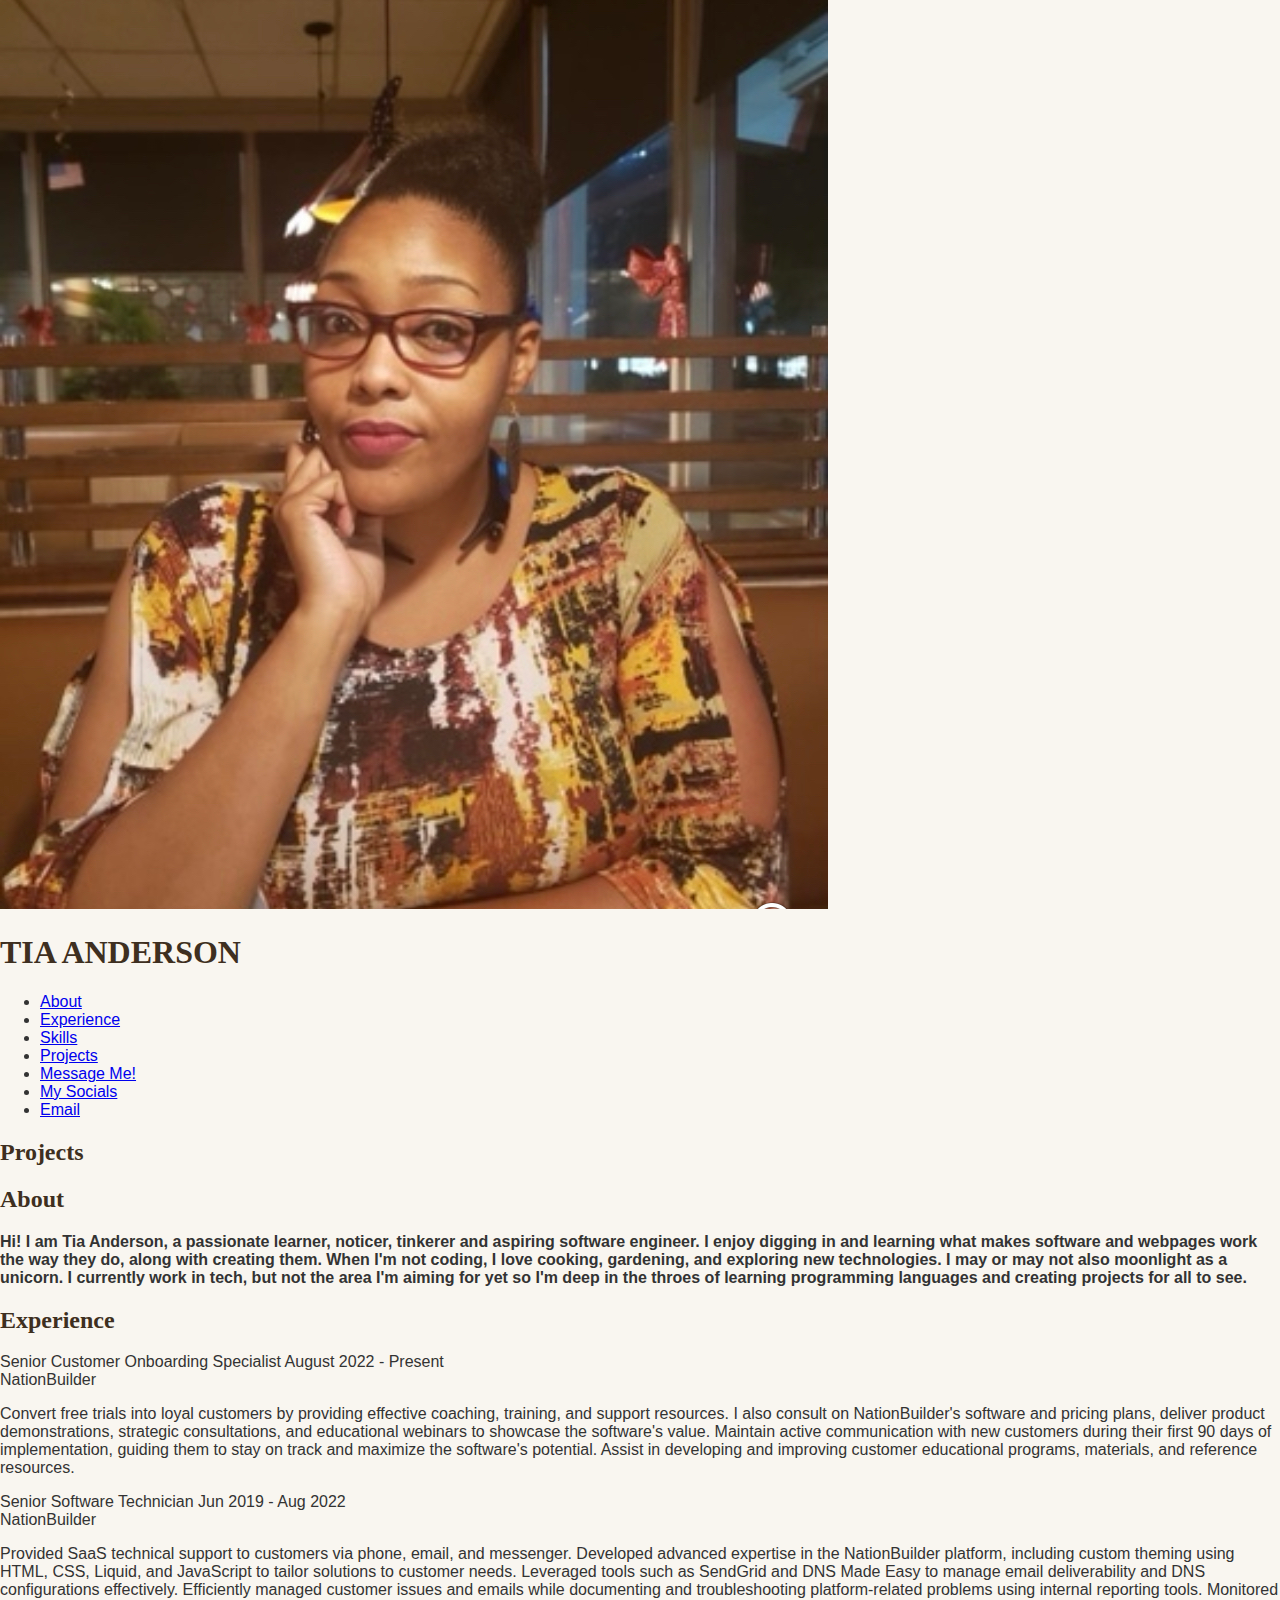
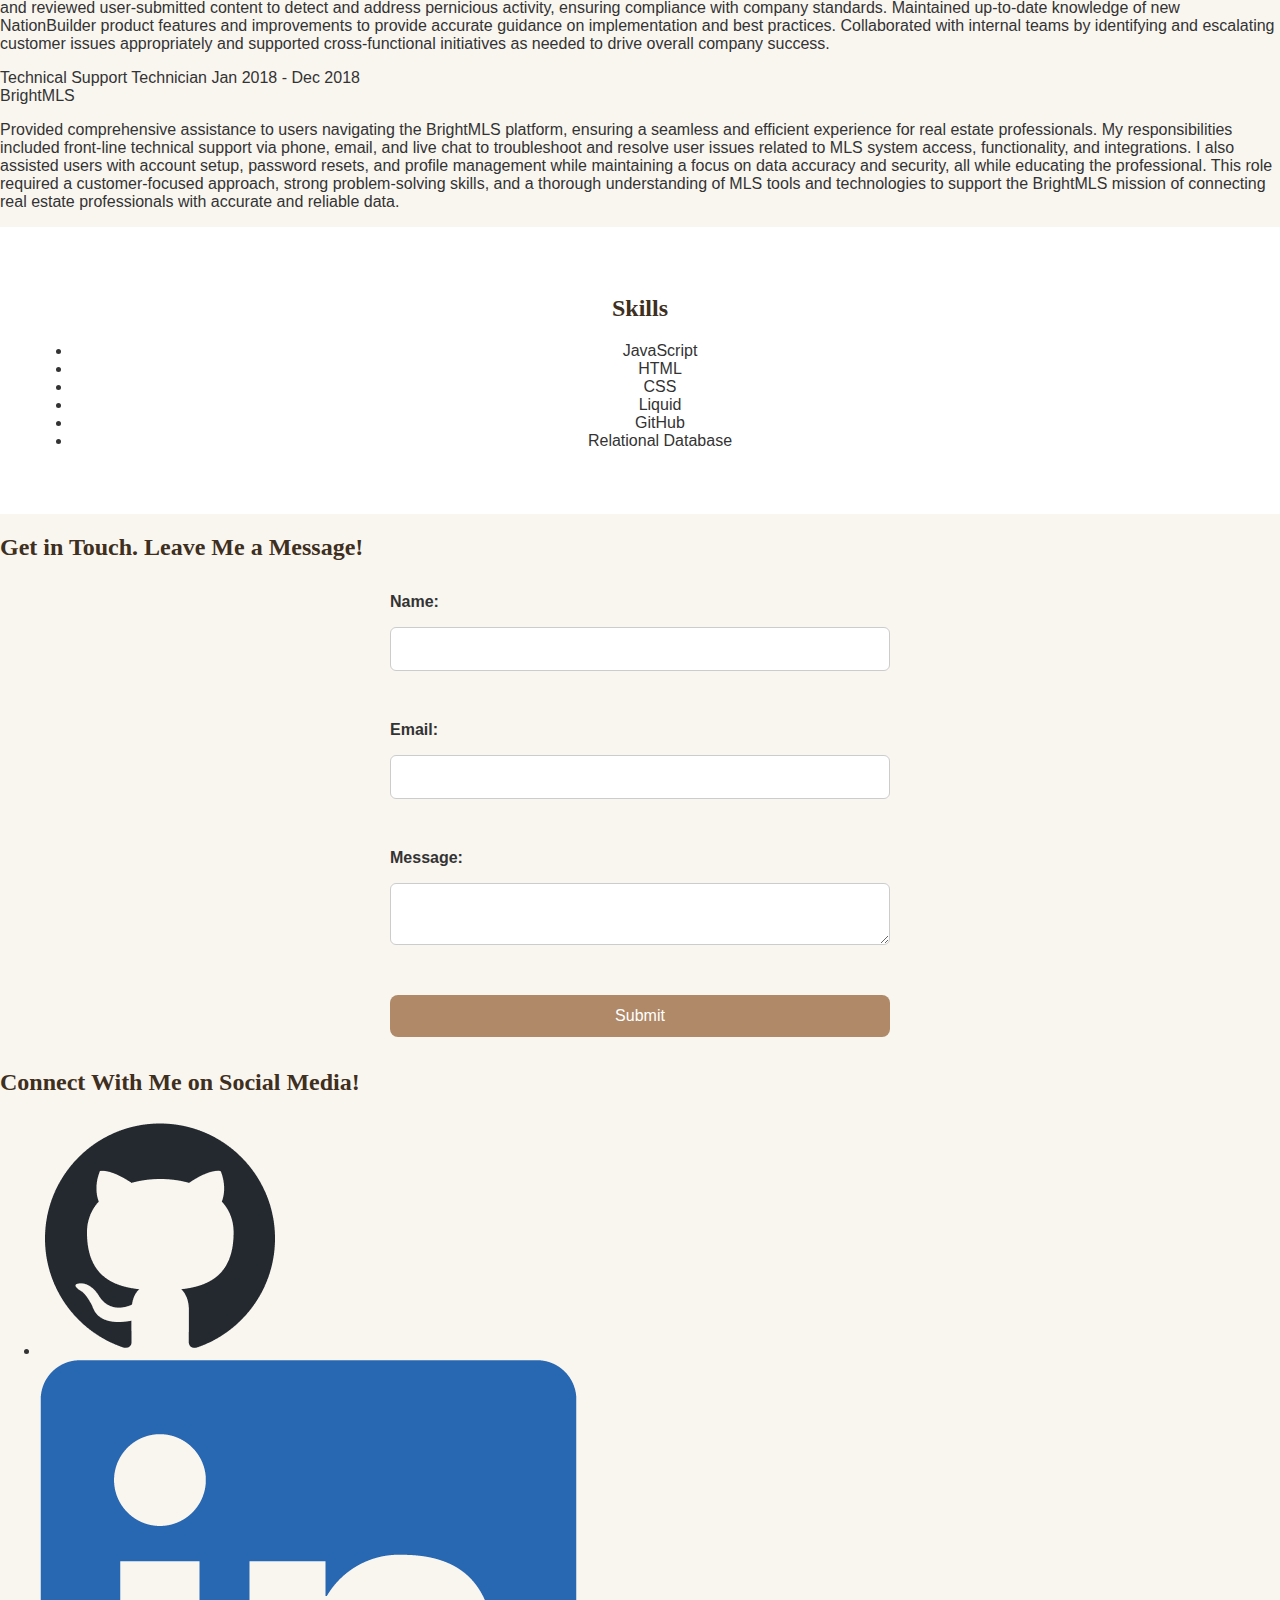
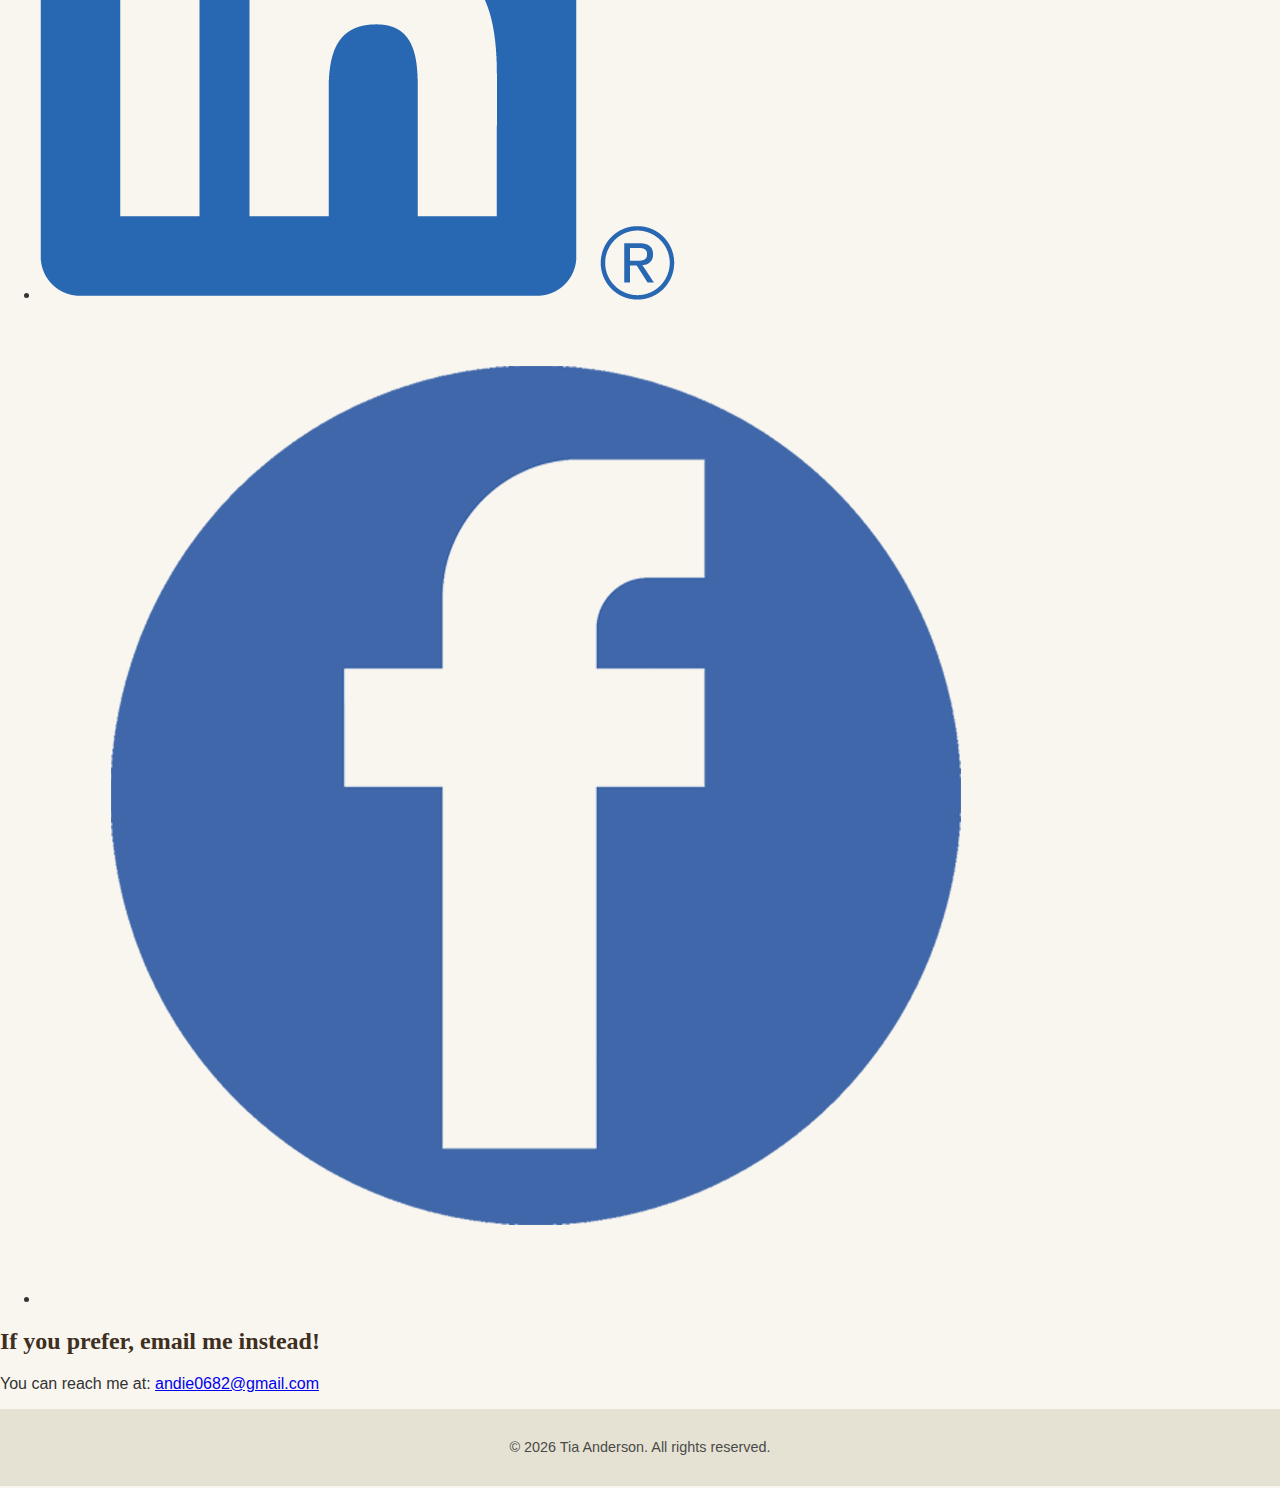
<file: index.html>
<!DOCTYPE html>
<html lang="en">
<head> 
    <meta charset="UTF-8">
    <meta name="author" content="Tia Anderson">
    <meta name="description" content="Portfolio of Tia Anderson, showcasing experiences, projects, and social media links.">
    <title>Tia Anderson's Portfolio</title> 
    <link href="css/index.css" rel="stylesheet" />
</head>
<body>
    <nav>
        <img src="images/IMG_9516.JPEG" alt="Photo of Tia Anderson smiling and posing nicely at a dinner table">
        <h1> TIA ANDERSON</h1>
        <ul>
            <li><a href="#about">About</a></li>
            <li><a href="#experience">Experience</a></li>
            <li><a href="#skills">Skills</a></li>
            <li><a href="#projects">Projects</a></li>
            <li><a href="#leave-message">Message Me!</a></li>
            <li><a href="#connect">My Socials</a></li>
            <li><a href="#email-me">Email</a></li>
        </ul>
    </nav>
    
    <section id="projects">
        <h2>Projects</h2>
        <ul></ul>
    </section>
    
    <section id="about">
        <h2>About</h2>
        <p><strong> Hi! I am Tia Anderson, a passionate learner, noticer, tinkerer and aspiring software engineer. I enjoy digging in and learning what makes software and webpages work the way they do, along with creating them. When I'm not coding, I love cooking, gardening, and exploring new technologies. I may or may not also moonlight as a unicorn. I currently work in tech, but not the area I'm aiming for yet so I'm deep in the throes of learning programming languages and creating projects for all to see. </strong></p>
    </section>

    <section id="experience">
        <h2>Experience</h2>
        <div class="experience-item">
            <div class="experience-header">
                <span class="job-title">Senior Customer Onboarding Specialist</span>
                <span class="job-dates">August 2022 - Present</span> 
            </div>
            <span class="company-name">NationBuilder</span>
            <p class="job-description">Convert free trials into loyal customers by providing effective coaching, training, and support resources. I also consult on NationBuilder's software and pricing plans, deliver product demonstrations, strategic consultations, and educational webinars to showcase the software's value. Maintain active communication with new customers during their first 90 days of implementation, guiding them to stay on track and maximize the software's potential. Assist in developing and improving customer educational programs, materials, and reference resources. </p>
        </div>
        <div class="experience-item">
            <div class="experience-header">
                <span class="job-title">Senior Software Technician</span>
                <span class="job-dates">Jun 2019 - Aug 2022</span>
            </div>
            <span class="company-name">NationBuilder</span>
            <p class="job-description">Provided SaaS technical support to customers via phone, email, and messenger. Developed advanced expertise in the NationBuilder platform, including custom theming using HTML, CSS, Liquid, and JavaScript to tailor solutions to customer needs. Leveraged tools such as SendGrid and DNS Made Easy to manage email deliverability and DNS configurations effectively. Efficiently managed customer issues and emails while documenting and troubleshooting platform-related problems using internal reporting tools. Monitored and reviewed user-submitted content to detect and address pernicious activity, ensuring compliance with company standards. Maintained up-to-date knowledge of new NationBuilder product features and improvements to provide accurate guidance on implementation and best practices. Collaborated with internal teams by identifying and escalating customer issues appropriately and supported cross-functional initiatives as needed to drive overall company success.</p>
        </div>
        
        <div class="experience-item">
            <div class="experience-header">
                <span class="job-title">Technical Support Technician</span>
                <span class="job-dates">Jan 2018 - Dec 2018</span>
            </div>
            <span class="company-name">BrightMLS</span>
            <p class="job-description">Provided comprehensive assistance to users navigating the BrightMLS platform, ensuring a seamless and efficient experience for real estate professionals. My responsibilities included front-line technical support via phone, email, and live chat to troubleshoot and resolve user issues related to MLS system access, functionality, and integrations. I also assisted users with account setup, password resets, and profile management while maintaining a focus on data accuracy and security, all while educating the professional. This role required a customer-focused approach, strong problem-solving skills, and a thorough understanding of MLS tools and technologies to support the BrightMLS mission of connecting real estate professionals with accurate and reliable data.</p>
        </div>
    </section>

    <section id="skills">
        <h2>Skills</h2>
        <ul id="skills-list"></ul> 
    </section>
   
    <section id="leave-message">
        <h2>Get in Touch. Leave Me a Message!</h2>
        <form name="leave_message">
            <label for="usersName">Name:</label>
            <input type="text" id="usersName" name="usersName" required>
            <br>
            
            <label for="usersEmail">Email:</label>
            <input type="email" id="usersEmail" name="usersEmail" required>
            <br>
            
            <label for="usersMessage">Message:</label>
            <textarea id="usersMessage" name="usersMessage" required></textarea>
            <br>
            
            <button type="submit">Submit</button>
        </form>
    </section>

    <section id="messages">
        <h2>Messages</h2>
        <ul></ul>
    </section>

    <section id="connect">
        <h2>Connect With Me on Social Media!</h2>
        <ul>
            <li>
                <a href="https://github.com/Miss-Tia" target="_blank" aria-label="GitHub">
                    <img src="images/github-mark.png" alt="GitHub icon">
                </a>
            </li>
            <li>
                <a href="https://www.linkedin.com/in/tia-a-a11a97170" target="_blank" aria-label="LinkedIn">
                    <img src="images/LI-In-Bug.png" alt="LinkedIn icon">
                </a>
            </li>
            <li>
                <a href="https://www.facebook.com/pinksatin621/" target="_blank" aria-label="Facebook">
                    <img src="images/logo-facebook.png" alt="Facebook icon">
                </a>
            </li>
        </ul>
    </section>
    <section id="email-me">
        <h2>If you prefer, email me instead!</h2>
        <p>You can reach me at: <a href="mailto:andie0682@gmail.com">andie0682@gmail.com</a></p>
    </section>
    <footer>

    </footer>

    
    <script src="js/index.js"></script>
</body>
</html>
</file>
<file: css/index.css>
/* Reset + Font Setup */
body {
  margin: 0;
  padding: 0;
  font-family: 'Nunito', sans-serif;
  background-color: #f9f6f0;
  color: #333;
}

h1, h2, h3 {
  font-family: 'Playfair Display', serif;
  color: #3e2f20;
}

/* Hero Section */
.hero {
  display: flex;
  flex-direction: column;
  justify-content: center;
  align-items: center;
  min-height: 100vh;
  padding: 2rem 2rem 6rem; 
  background: linear-gradient(to bottom, #e6e2d3, #f0ede4);
  text-align: center;
  position: relative;
  overflow: hidden; 
}

.hero-img {
  width: 150px;
  border-radius: 50%;
  margin-bottom: 1rem;
}

.tagline {
  font-style: italic;
  color: #6b4c32;
}
.hero-buttons {
  display: flex;
  gap: 1rem;
  margin-top: 1.5rem;
  flex-wrap: wrap;
  justify-content: center;
}

.hero-btn {
  background-color: #b08968;
  color: white;
  padding: 0.75rem 1.25rem;
  border-radius: 8px;
  text-decoration: none;
  font-weight: bold;
  transition: background-color 0.3s ease;
}

.hero-btn:hover {
  background-color: #926f51;
}
.secondary-btn {
  background-color: #6b8b61;
  color: #fff;
  
}

.secondary-btn:hover {
  background-color: #6b8b61;
}
.scroll-down {
  font-size: 2rem;
  color: #b08968;
  animation: bounce 2s infinite;
  cursor: pointer;
  position: fixed;
  bottom: 2rem; 
  left: 50%;
  transform: translateX(-50%);
  z-index: 5;
  text-decoration: none;
}
.scroll-down.hidden {
  opacity: 0;
  pointer-events: none;
}

@keyframes bounce {
  0%, 100% { transform: translateY(0); }
  50% { transform: translateY(8px); }
}
.about-work {
  background-color: #fff7f3;
  padding: 4rem 2rem;
  display: grid;
  gap: 3rem;
  max-width: 1000px;
  margin: 0 auto;
}

.info-block {
  background-color: #f5f0ea;
  border-radius: 12px;
  padding: 2rem;
  box-shadow: 0 4px 10px rgba(0, 0, 0, 0.04);
}

.info-block h2 {
  font-size: 1.8rem;
  margin-bottom: 1rem;
  font-family: 'Playfair Display', serif;
  color: #3e2f20;
}

.info-block p {
  font-size: 1rem;
  color: #3e2f20;
  line-height: 1.6;
  margin-bottom: 1rem;
}

.info-block ul {
  padding-left: 1.25rem;
  color: #3e2f20;
  font-size: 1rem;
}

@media (min-width: 768px) {
  .about-work {
    grid-template-columns: 1fr 1fr;
  }
}

/* Skills */
#skills {
  background-color: #fff;
  padding: 3rem 2rem;
  text-align: center;
}

.skills-list {
  display: flex;
  flex-wrap: wrap;
  justify-content: center;
  gap: 1rem;
  padding: 0;
  list-style: none;
  margin-top: 2rem;
}

.skills-list li {
  padding: 0.75rem 1.25rem;
  background-color: #e6e2d3;
  border-radius: 8px;
  font-weight: bold;
  color: #3e2f20;
}

/* Contact */
#contact {
  padding: 3rem 2rem;
  background-color: #fff7f3;
  text-align: center;
}

form {
  max-width: 500px;
  margin: 2rem auto;
  display: flex;
  flex-direction: column;
  gap: 1rem;
}

form label {
  font-weight: bold;
  text-align: left;
}

form input,
form textarea {
  padding: 0.75rem;
  border: 1px solid #ccc;
  border-radius: 6px;
  font-size: 1rem;
}

form button {
  background-color: #b08968;
  color: white;
  border: none;
  padding: 0.75rem;
  border-radius: 8px;
  cursor: pointer;
  font-size: 1rem;
  transition: background 0.3s;
}

form button:hover {
  background-color: #926f51;
}

#contact a {
  display: inline-block;
  margin-top: 1rem;
  color: #3e2f20;
  font-weight: bold;
  text-decoration: none;
}

#contact a:hover {
  text-decoration: underline;
}

/* Footer */
footer {
  background-color: #e6e2d3;
  text-align: center;
  padding: 1rem;
  font-size: 0.9rem;
  color: #4a4a4a;
}

/* Responsive */
@media (min-width: 768px) {
  .about-content, .current-grid {
    flex-direction: row;
    justify-content: space-between;
  }
  .about-pom-preview, .about-content ul, .current-grid ul, .current-grid p {
    flex: 1;
  }
  .about-content ul, .current-grid ul {
    margin-right: 2rem;
  }
}
/* POM App Showcase */
.featured-project {
  background-color: #fff7f3;
  padding: 3rem 2rem;
  text-align: center;
}

.pom-block {
  display: flex;
  flex-direction: column;
  align-items: center;
  gap: 2rem;
  max-width: 1000px;
  margin: 0 auto;
}

.pom-block img {
  width: 100%;
  max-width: 500px;
  border-radius: 12px;
  box-shadow: 0 4px 12px rgba(0, 0, 0, 0.1);
}

.pom-text {
  font-size: 1rem;
  color: #3e2f20;
}

.pom-link {
  display: inline-block;
  margin-top: 1rem;
  background-color: #b08968;
  color: #fff;
  padding: 0.5rem 1rem;
  border-radius: 8px;
  text-decoration: none;
  transition: background-color 0.3s ease;
}

.pom-link:hover {
  background-color: #926f51;
}

/* Responsive */
@media (min-width: 768px) {
  .pom-block {
    flex-direction: row;
    justify-content: space-between;
  }

  .pom-text, .pom-image {
    flex: 1;
  }

  .pom-text {
    text-align: left;
    padding-right: 2rem;
  }
}
.page-header {
  text-align: center;
  padding: 4rem 2rem;
  font-family: 'Georgia', serif;
  background: linear-gradient(to bottom, #f0ede4, #fff7f3);
}

.intro-blurb {
  max-width: 800px;
  margin: 1rem auto;
  font-size: 1.2rem;
  line-height: 1.6;
  color: #5a4631;
}

.resume-buttons {
  margin-top: 2rem;
  display: flex;
  justify-content: center;
  flex-wrap: wrap;
  gap: 1rem;
}

.resume-buttons .button {
  padding: 0.75rem 1.5rem;
  font-size: 1rem;
  font-weight: bold;
  border-radius: 8px;
  border: 2px solid #855b3f;
  background-color: #855b3f;
  color: #fff;
  text-decoration: none;
  transition: all 0.3s ease;
}

.resume-buttons .button:hover {
  background-color: transparent;
  color: #855b3f;
}

.skills-section {
  padding: 3rem 2rem;
  text-align: center;
}

.skills-grid {
  display: grid;
  grid-template-columns: repeat(auto-fit, minmax(140px, 1fr));
  gap: 1rem;
  max-width: 1000px;
  margin: 2rem auto;
}

.skills-grid span {
  background-color: #fff7f3;
  padding: 0.75rem;
  border: 1px solid #e6e2d3;
  border-radius: 6px;
  font-size: 1rem;
  color: #5a4631;
}
</file>
